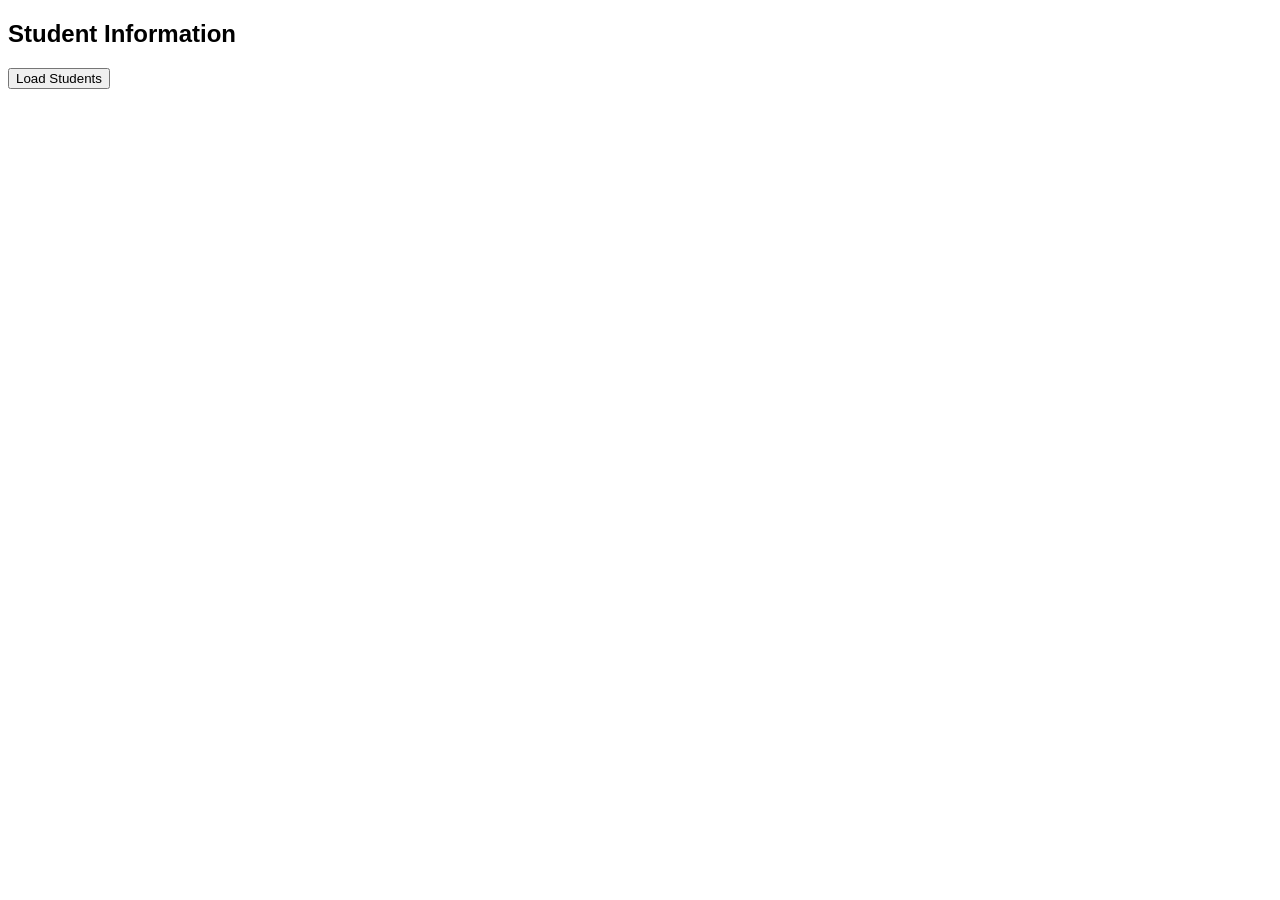
<file: index.html>
<!DOCTYPE html>
<html>
<head>
    <title>Student Info AJAX Demo</title>
    <style>
        body { font-family: Arial; }
        #result { margin-top: 20px; }
        .student { padding: 10px; border: 1px solid #ccc; margin-bottom: 10px; }
    </style>
</head>
<body>

<h2>Student Information</h2>

<button onclick="loadStudents()">Load Students</button>

<div id="result"></div>

<script>
function loadStudents() {
    var xhr = new XMLHttpRequest();

    xhr.open("GET", "students.php", true);

    xhr.onload = function() {
        if (xhr.status === 200) {
            // Convert JSON response into JavaScript object
            var students = JSON.parse(xhr.responseText);

            var output = "";

            // Loop through student data
            for (var i = 0; i < students.length; i++) {
                output += `
                    <div class="student">
                        <strong>Name:</strong> ${students[i].name}<br>
                        <strong>ID:</strong> ${students[i].id}<br>
                        <strong>Department:</strong> ${students[i].department}<br>
                        <strong>CGPA:</strong> ${students[i].cgpa}
                    </div>
                `;
            }

            // Display data without reloading page
            document.getElementById("result").innerHTML = output;
        }
    };

    xhr.send();
}
</script>

</body>
</html>
</file>
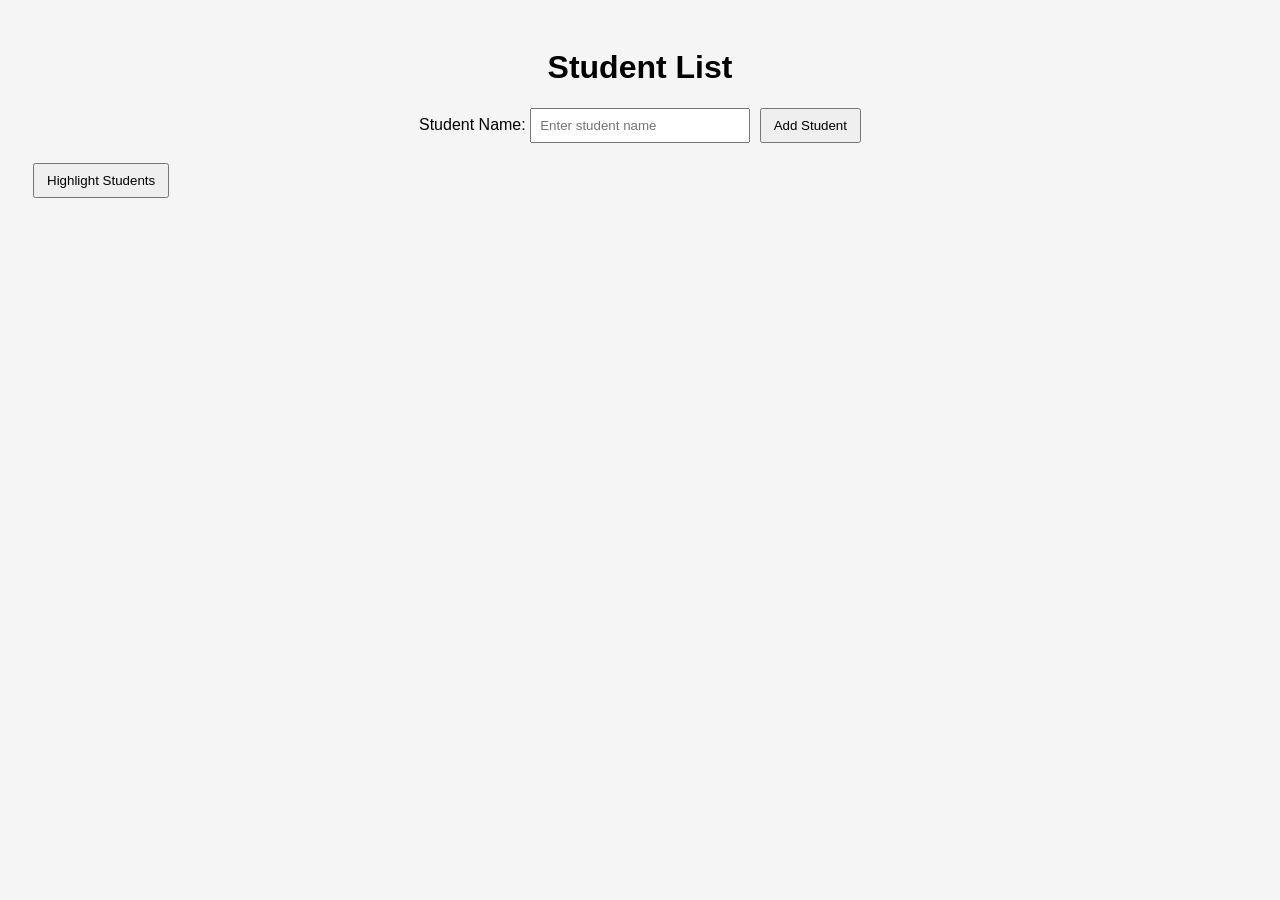
<file: abc.html>
<!DOCTYPE html>
<html lang="en">
<head>
  <meta charset="UTF-8">
  <title>Student List DOM Practice</title>
  <link rel="stylesheet" href="dom.css">
</head>

<body>

<h1>Student List</h1>

<!-- Student Form -->
<form id="student-form">
  <label for="student-name">Student Name:</label>
  <input type="text" id="student-name" placeholder="Enter student name">
  <button type="submit">Add Student</button>
</form>

<!-- Student List -->
<ul id="student-list">
</ul>

<script src="dom.js"></script>

</body>
</html>
</file>
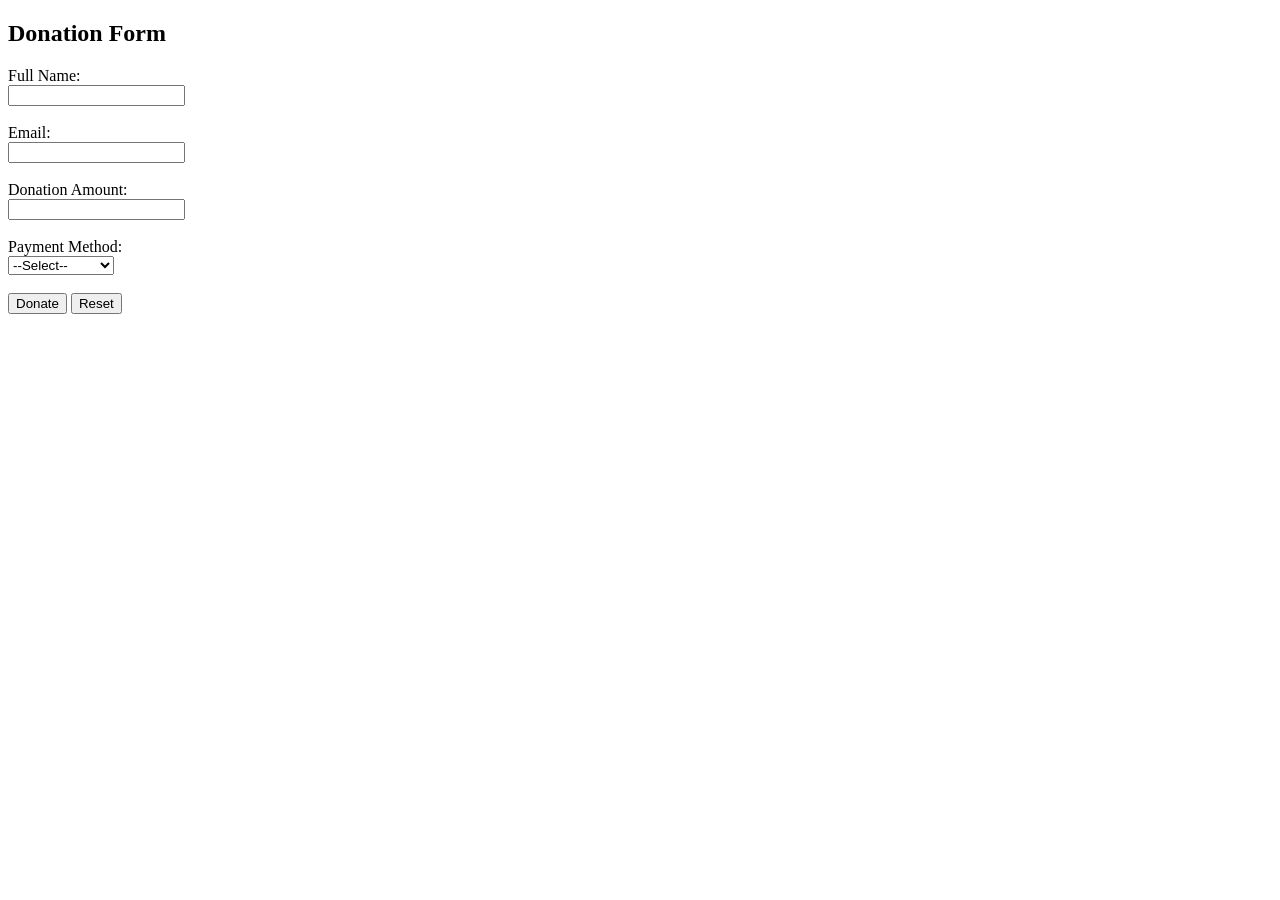
<file: first.html>
<!DOCTYPE html>
<html lang="en">

<head>
    <meta charset="UTF-8">
    <title>First HTML Page</title>
</head>

<body>
    <h2>Donation Form</h2>
    <form>
        <label for="name">Full Name:</label><br>
        <input type="text" id="name" name="name" required><br><br>

        <label for="email">Email:</label><br>
        <input type="email" id="email" name="email" required><br><br>

        <label for="amount">Donation Amount:</label><br>
        <input type="number" id="amount" name="amount" min="1" required><br><br>

        <label for="meyhod">Payment Method:</label><br>
        <select id="method" name="method" required>
            <option valuee="">--Select--</option>
            <option value="credit_card">Credit Card</option>
            <option value="paypal">PayPal</option>
            <option value="bank_transfer">Bank Transfer</option>
        </select><br><br>
        <button type="submit">Donate</button>
        <button type="reset">Reset</button>
    </form>
</body>

</html>
</file>
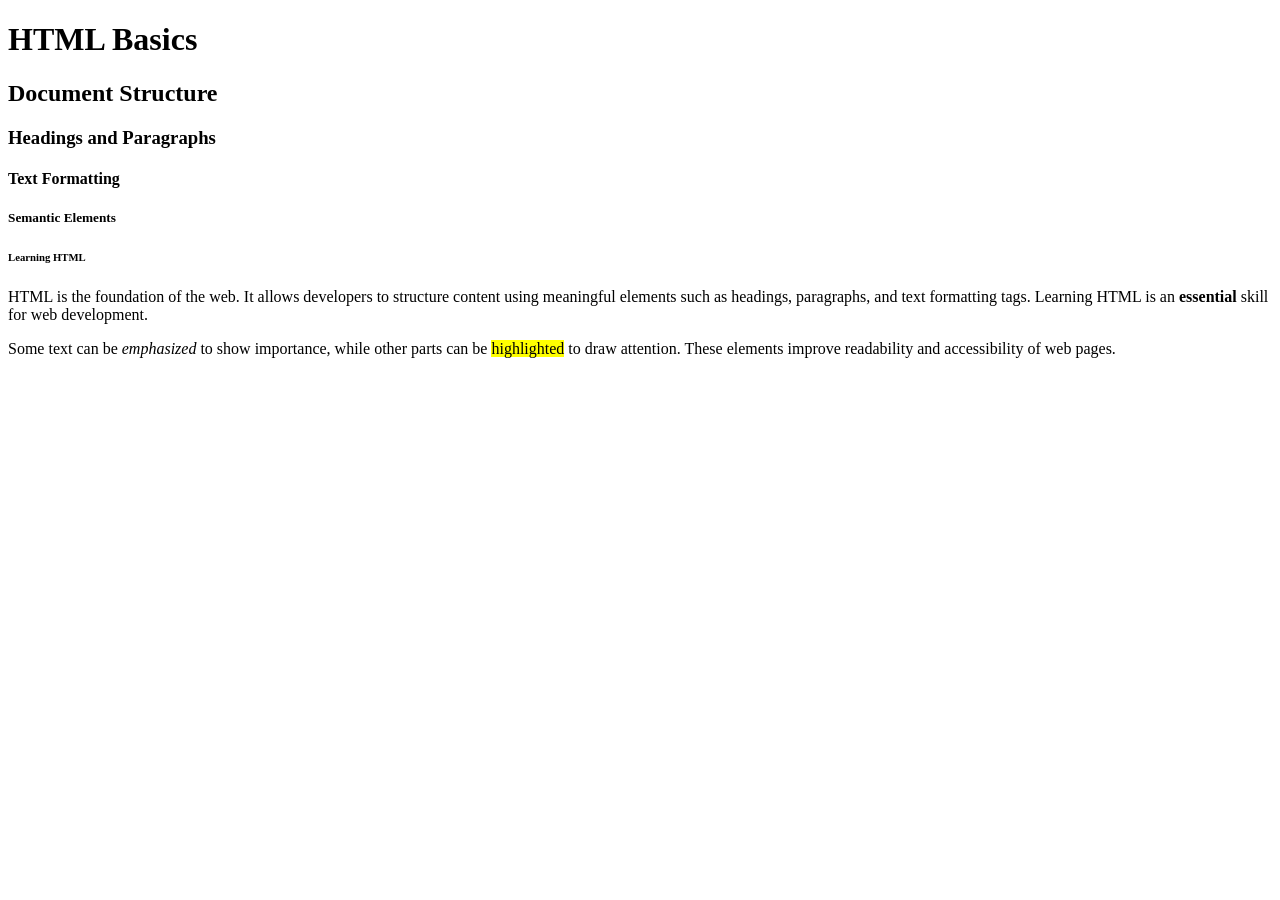
<file: LabTask1.html>
<!DOCTYPE html>
<html lang="en">
<head>
    <meta charset="UTF-8">
    <meta name="description" content="Basic HTML structure and text formatting example">
    <title>Lab Task 01 - HTML Basics</title>
</head>
<body>

    <h1>HTML Basics</h1>
    <h2>Document Structure</h2>
    <h3>Headings and Paragraphs</h3>
    <h4>Text Formatting</h4>
    <h5>Semantic Elements</h5>
    <h6>Learning HTML</h6>

    <p>
        HTML is the foundation of the web. It allows developers to structure content using
        meaningful elements such as headings, paragraphs, and text formatting tags.
        Learning HTML is an <strong>essential</strong> skill for web development.
    </p>

    <p>
        Some text can be <em>emphasized</em> to show importance, while other parts can be
        <mark>highlighted</mark> to draw attention. These elements improve readability and
        accessibility of web pages.
    </p>

</body>
</html>
</file>
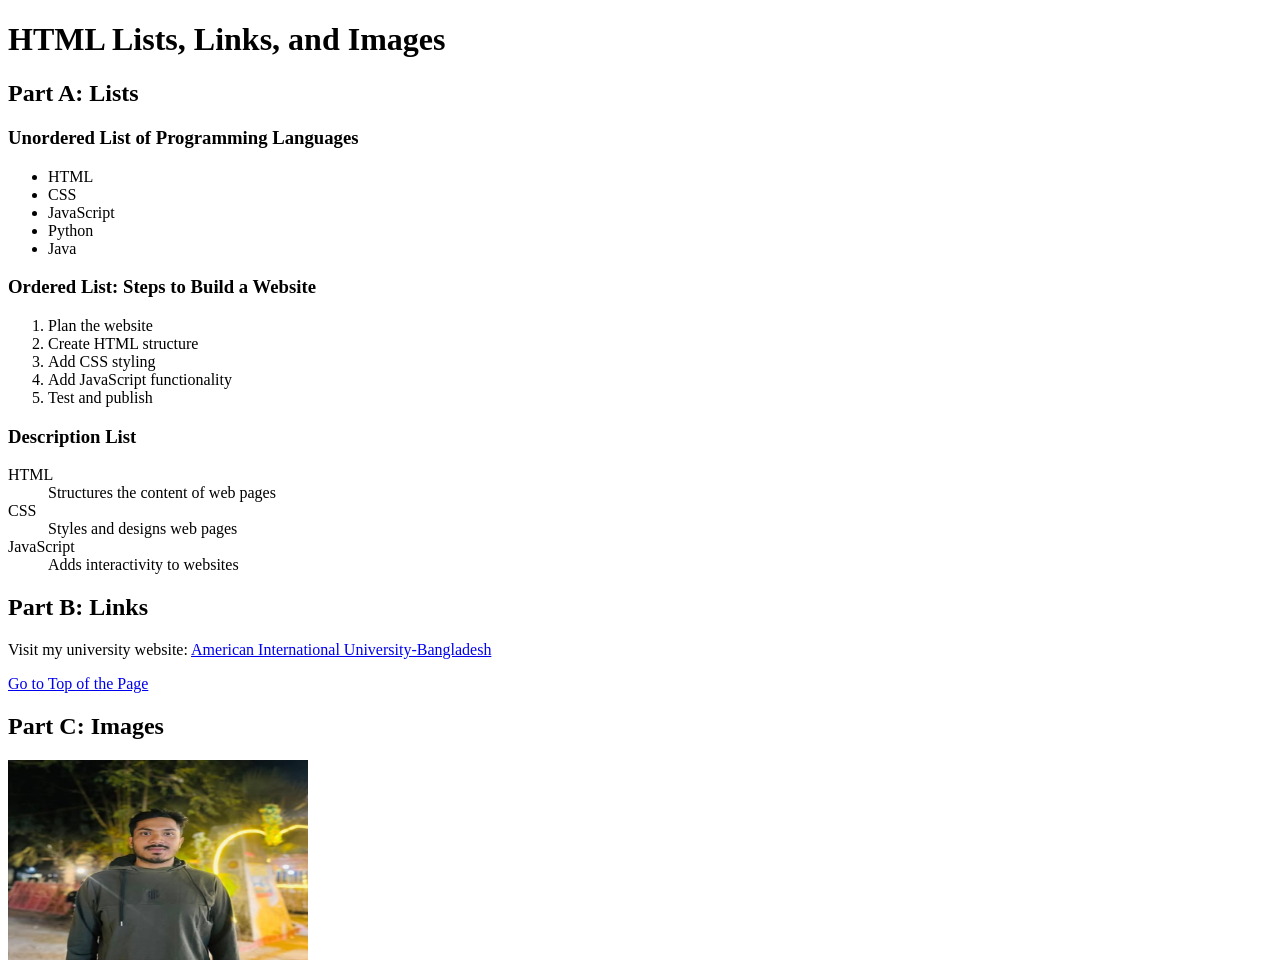
<file: LabTask2.html>
<!DOCTYPE html>
<html lang="en">
<head>
    <meta charset="UTF-8">
    <meta name="description" content="HTML lists, links, images, and attributes">
    <title>Lab Task 02 - Lists, Links, and Images</title>
</head>
<body>

    <h1 id="top">HTML Lists, Links, and Images</h1>

    <h2>Part A: Lists</h2>

    <h3>Unordered List of Programming Languages</h3>
    <ul>
        <li>HTML</li>
        <li>CSS</li>
        <li>JavaScript</li>
        <li>Python</li>
        <li>Java</li>
    </ul>

    <h3>Ordered List: Steps to Build a Website</h3>
    <ol>
        <li>Plan the website</li>
        <li>Create HTML structure</li>
        <li>Add CSS styling</li>
        <li>Add JavaScript functionality</li>
        <li>Test and publish</li>
    </ol>

    <h3>Description List</h3>
    <dl>
        <dt>HTML</dt>
        <dd>Structures the content of web pages</dd>

        <dt>CSS</dt>
        <dd>Styles and designs web pages</dd>

        <dt>JavaScript</dt>
        <dd>Adds interactivity to websites</dd>
    </dl>

    <h2 id="links">Part B: Links</h2>

    <p>
        Visit my university website:
        <a href="https://www.aiub.edu" target="_blank">
            American International University-Bangladesh
        </a>
    </p>

    <p>
        <a href="#top">Go to Top of the Page</a>
    </p>

    <h2>Part C: Images</h2>

    <img 
        src="myPhoto.jpg"
        alt="My personal photo"
        width="300"
        height="200"
    >

</body>
</html>
</file>
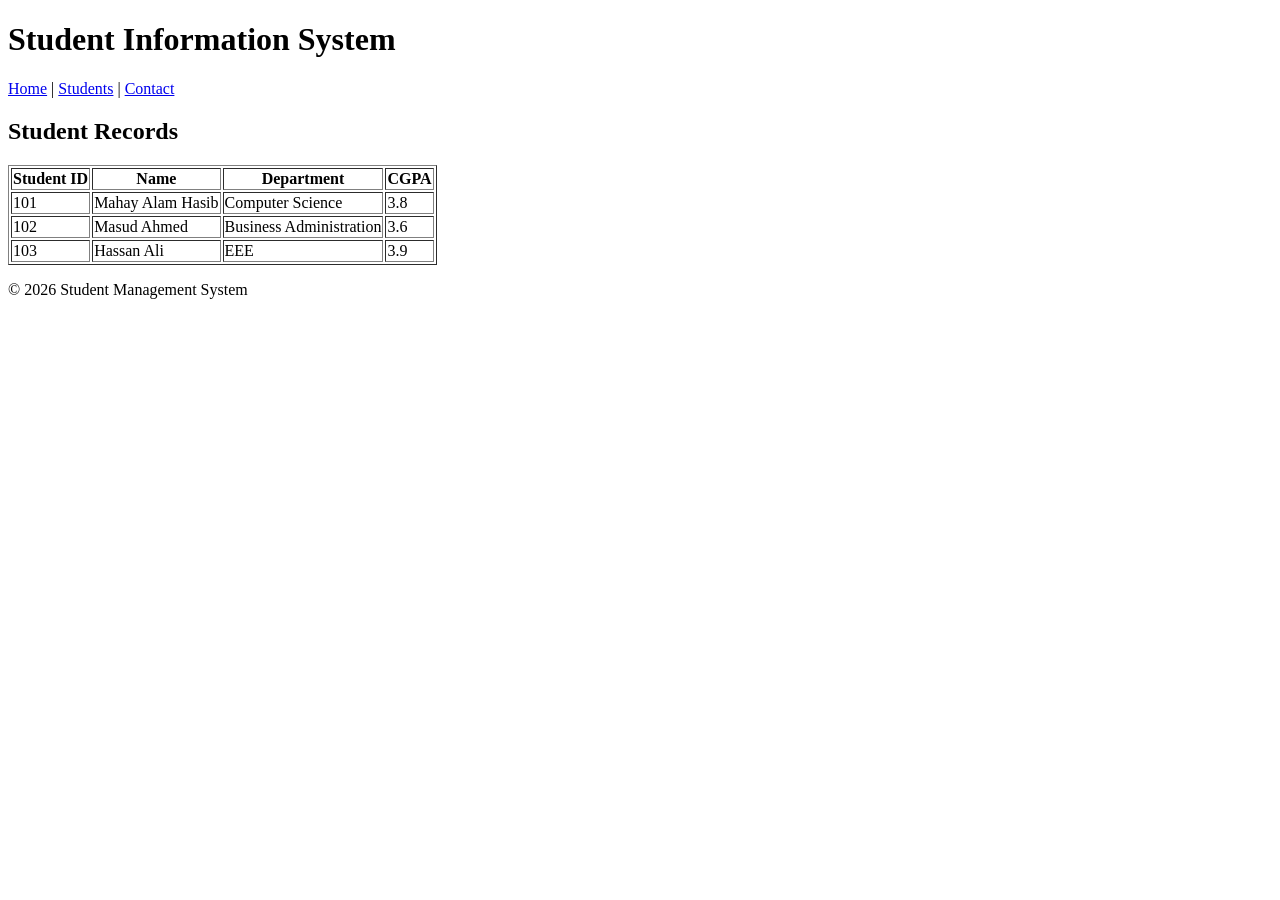
<file: LabTask3.html>
<!DOCTYPE html>
<html>
<head>
    <title>Lab Task 03 - Tables and Semantic HTML5</title>
</head>
<body>

    <!-- Header Section -->
    <header>
        <h1>Student Information System</h1>
    </header>

    <!-- Navigation Section -->
    <nav>
        <a href="#">Home</a> |
        <a href="#">Students</a> |
        <a href="#">Contact</a>
    </nav>

    <!-- Main Content -->
    <main>

        <!-- Section for Table -->
        <section>
            <h2>Student Records</h2>

            <table border="1">
                <thead>
                    <tr>
                        <th>Student ID</th>
                        <th>Name</th>
                        <th>Department</th>
                        <th>CGPA</th>
                    </tr>
                </thead>

                <tbody>
                    <tr>
                        <td>101</td>
                        <td>Mahay Alam Hasib</td>
                        <td>Computer Science</td>
                        <td>3.8</td>
                    </tr>
                    <tr>
                        <td>102</td>
                        <td>Masud Ahmed</td>
                        <td>Business Administration</td>
                        <td>3.6</td>
                    </tr>
                    <tr>
                        <td>103</td>
                        <td>Hassan Ali</td>
                        <td>EEE</td>
                        <td>3.9</td>
                    </tr>
                </tbody>

            </table>
        </section>

    </main>

    <!-- Footer Section -->
    <footer>
        <p>&copy; 2026 Student Management System</p>
    </footer>

</body>
</html>
</file>
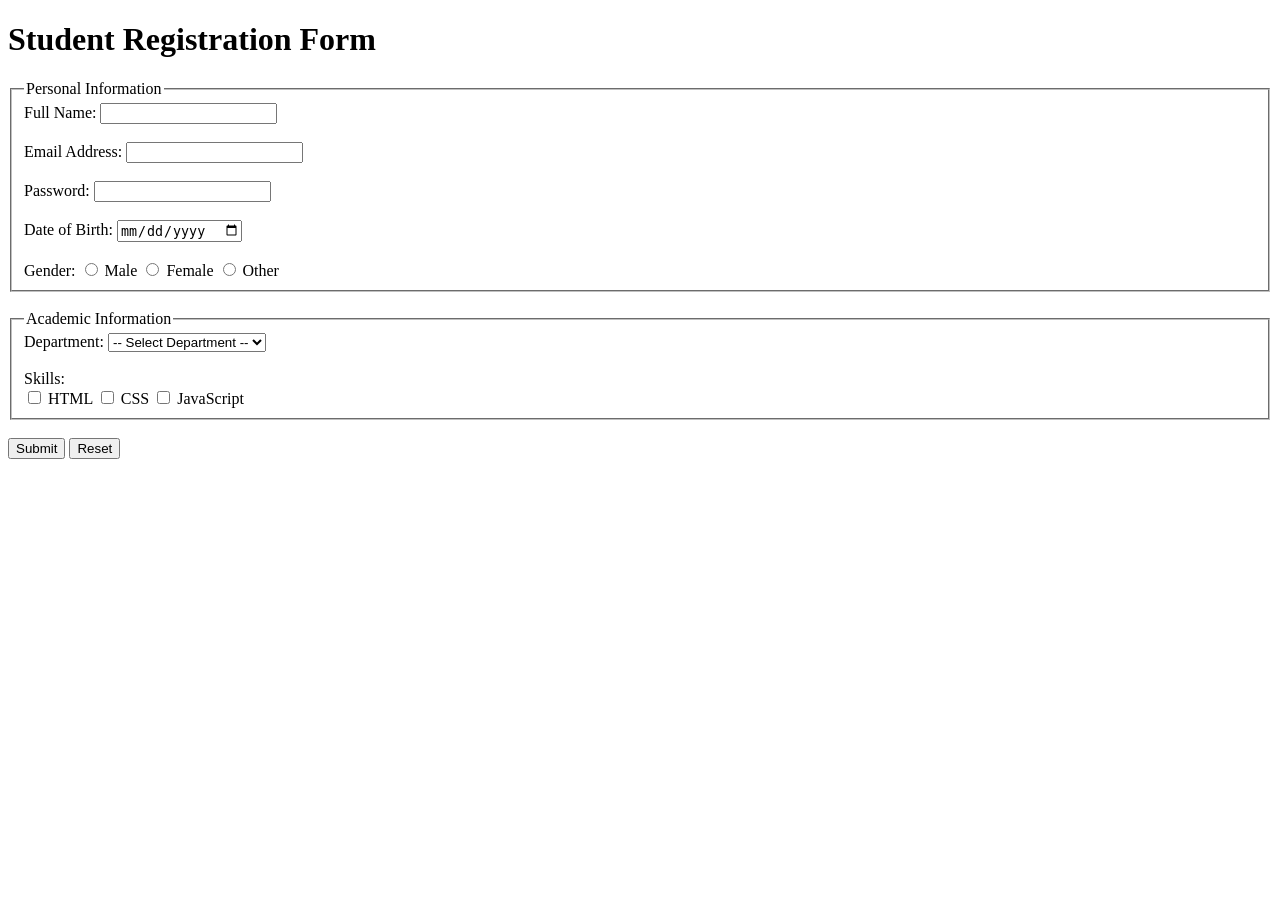
<file: LabTask4.html>
<!DOCTYPE html>
<html lang="en">
<head>
    <meta charset="UTF-8">
    <title>Lab Task 04 - HTML Form</title>
</head>
<body>

    <h1>Student Registration Form</h1>

    <form action="#" method="post">

        <!-- Personal Information -->
        <fieldset>
            <legend>Personal Information</legend>

            <label for="fullname">Full Name:</label>
            <input type="text" id="fullname" name="fullname" required>
            <br><br>

            <label for="email">Email Address:</label>
            <input type="email" id="email" name="email" required>
            <br><br>

            <label for="password">Password:</label>
            <input type="password" id="password" name="password" required>
            <br><br>

            <label for="dob">Date of Birth:</label>
            <input type="date" id="dob" name="dob">
            <br><br>

            Gender:
            <input type="radio" id="male" name="gender" value="Male">
            <label for="male">Male</label>

            <input type="radio" id="female" name="gender" value="Female">
            <label for="female">Female</label>

            <input type="radio" id="other" name="gender" value="Other">
            <label for="other">Other</label>

        </fieldset>

        <br>

        <!-- Academic Information -->
        <fieldset>
            <legend>Academic Information</legend>

            <label for="department">Department:</label>
            <select id="department" name="department">
                <option value="">-- Select Department --</option>
                <option value="cse">CSE</option>
                <option value="eee">EEE</option>
                <option value="bba">BBA</option>
                <option value="english">English</option>
            </select>

            <br><br>

            Skills:
            <br>

            <input type="checkbox" id="html" name="skills" value="HTML">
            <label for="html">HTML</label>

            <input type="checkbox" id="css" name="skills" value="CSS">
            <label for="css">CSS</label>

            <input type="checkbox" id="js" name="skills" value="JavaScript">
            <label for="js">JavaScript</label>

        </fieldset>

        <br>

        <!-- Form Controls -->
        <input type="submit" value="Submit">
        <input type="reset" value="Reset">

    </form>

</body>
</html>
</file>
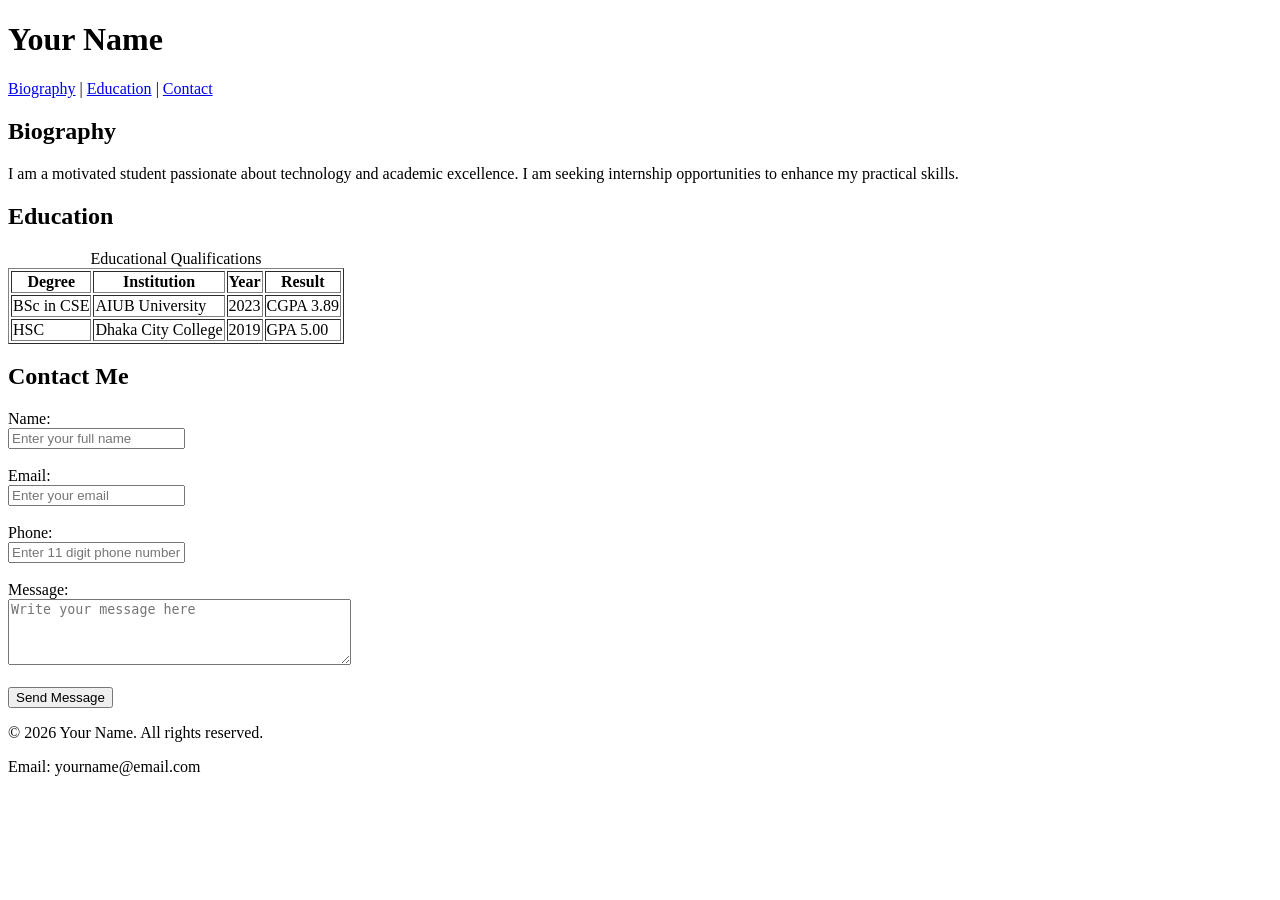
<file: LabTask5.html>
<!DOCTYPE html>
<html lang="en">
<head>
    <!-- Part A: Metadata -->
    <meta charset="UTF-8">
    <meta name="description" content="Personal academic profile page for internship and academic review.">
    <meta name="keywords" content="Student, Academic Profile, Education, Internship">
    <meta name="author" content="Your Name">
    <title>Academic Profile - Your Name</title>
</head>

<body>

    <!-- Header -->
    <header>
        <h1>Your Name</h1>
        <nav>
            <a href="#bio">Biography</a> |
            <a href="#education">Education</a> |
            <a href="#contact">Contact</a>
        </nav>
    </header>

    <!-- Main Content -->
    <main>

        <!-- Biography Section -->
        <section id="bio">
            <h2>Biography</h2>
            <p>
                I am a motivated student passionate about technology and academic excellence.
                I am seeking internship opportunities to enhance my practical skills.
            </p>
        </section>

        <!-- Education Section -->
        <section id="education">
            <h2>Education</h2>

            <!-- Part C: Education Table -->
            <table border="1">
                <caption>Educational Qualifications</caption>

                <thead>
                    <tr>
                        <th>Degree</th>
                        <th>Institution</th>
                        <th>Year</th>
                        <th>Result</th>
                    </tr>
                </thead>

                <tbody>
                    <tr>
                        <td>BSc in CSE</td>
                        <td>AIUB University</td>
                        <td>2023</td>
                        <td>CGPA 3.89</td>
                    </tr>

                    <tr>
                        <td>HSC</td>
                        <td>Dhaka City College</td>
                        <td>2019</td>
                        <td>GPA 5.00</td>
                    </tr>
                </tbody>
            </table>

        </section>

        <!-- Part D: Advanced Contact Form -->
        <section id="contact">
            <h2>Contact Me</h2>

            <form action="#" method="post">

                <label for="name">Name:</label><br>
                <input type="text" id="name" name="name" required placeholder="Enter your full name" maxlength="50">
                <br><br>

                <label for="email">Email:</label><br>
                <input type="email" id="email" name="email" required placeholder="Enter your email">
                <br><br>

                <label for="phone">Phone:</label><br>
                <input type="tel" id="phone" name="phone"
                       pattern="[0-9]{11}"
                       placeholder="Enter 11 digit phone number">
                <br><br>

                <label for="message">Message:</label><br>
                <textarea id="message" name="message"
                          required
                          placeholder="Write your message here"
                          maxlength="300"
                          rows="4"
                          cols="40"></textarea>
                <br><br>

                <input type="submit" value="Send Message">

            </form>
        </section>

    </main>

    <!-- Footer -->
    <footer>
        <p>&copy; 2026 Your Name. All rights reserved.</p>
        <p>Email: yourname@email.com</p>
    </footer>

</body>
</html>
</file>
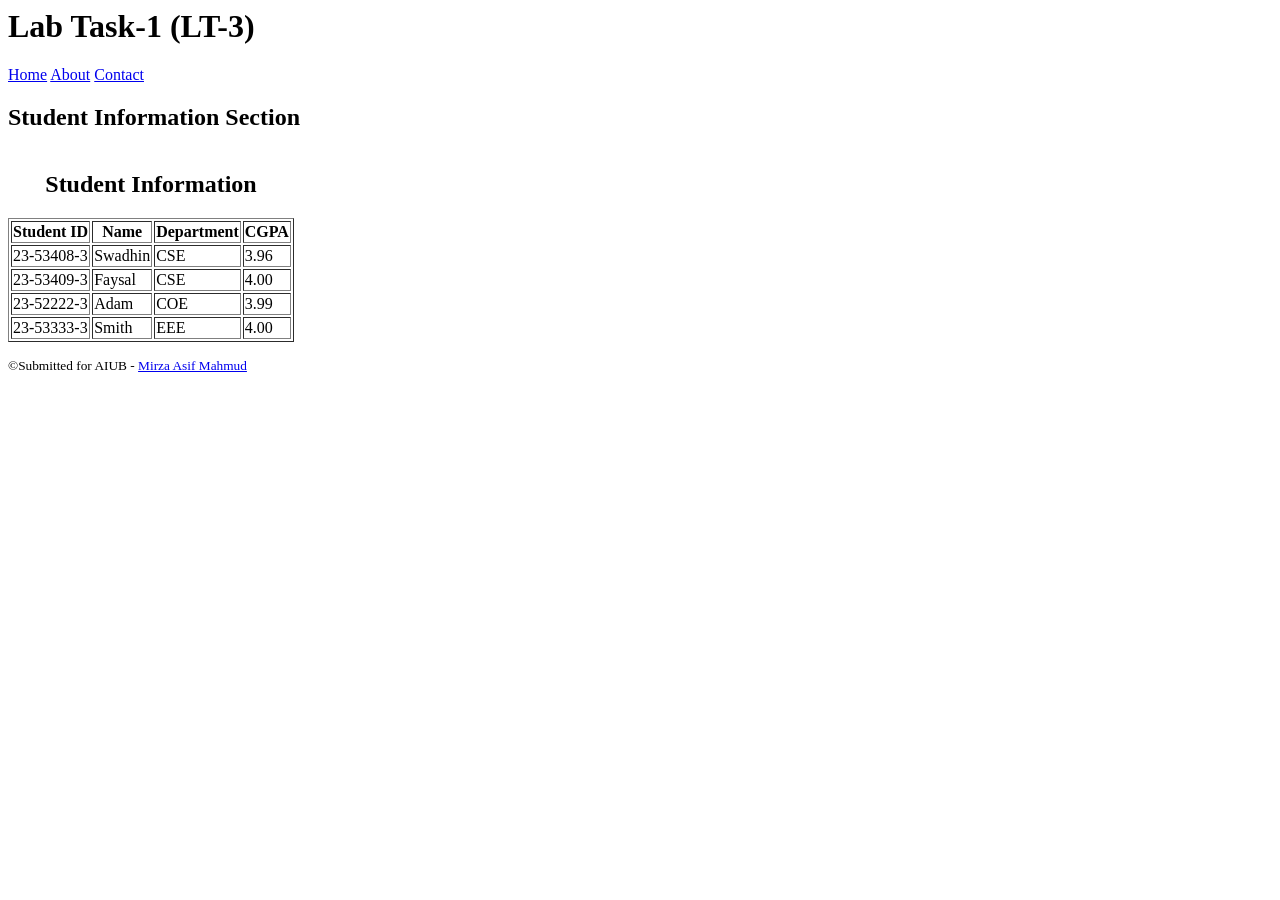
<file: lt-3.html>
<!DOCTYPE html5>
<html lang="en">
<head>
    <meta charset="UTF-8">
    <meta name=""Description>
    <title>Lab Task-1</title>
</head>
<body>
    <header>
        <h1>Lab Task-1 (LT-3)</h1>
    </header>
   
    <nev>
            <a href="#">Home</a>
            <a href="#">About</a>    
            <a href="#">Contact</a>    
        </nev>
    
<main>
 
<section>
  <h1>Student Information Section</h1>
</section>

<table border="1px">
    <caption><h2>Student Information</h2></caption>
    <tr>
<th scope="col">Student ID</th>
<th scope="col">Name</th>
<th scope="col">Department</th>
<th scope="col">CGPA</th>
    </tr>
    <tr>
        <td>23-53408-3</td>
        <td>Swadhin</td>
        <td>CSE</td>
        <td>3.96</td>
    </tr>
    <tr>
        <td>23-53409-3</td>
        <td>Faysal</td>
        <td>CSE</td>
        <td>4.00</td>
    </tr>
    <tr>
         <td>23-52222-3</td>
        <td>Adam</td>
        <td>COE</td>
        <td>3.99</td>
    </tr>
    <tr>
        <td>23-53333-3</td>
        <td>Smith</td>
        <td>EEE</td>
        <td>4.00</td>
    </tr>
</table>
</main>

<footer>
 <p>
        <small>&copy;Submitted for AIUB - <a href="https://www.aiub.edu/faculty-list/faculty-profile?q=mirza.asif" title="Faculty List" target="_blank">Mirza Asif Mahmud</a></small>
 </p>
</footer>

</body>
</html>
</file>
<file: dom.css>
body {
  font-family: Arial, sans-serif;
  background-color: #f5f5f5;
  padding: 20px;
}

h1 {
  text-align: center;
}

form {
  margin-bottom: 20px;
  text-align: center;
}

input[type="text"] {
  padding: 8px;
  width: 200px;
}

button {
  padding: 8px 12px;
  margin-left: 5px;
  cursor: pointer;
}

#student-list {
  list-style-type: none;
  padding: 0;
  max-width: 400px;
  margin: 0 auto;
}

.student-item {
  background-color: white;
  padding: 10px;
  margin-bottom: 8px;
  display: flex;
  justify-content: space-between;
  align-items: center;
  border: 1px solid #ddd;
}

.student-item span {
  flex: 1;
}

.btn-edit {
  background-color: #4caf50;
  color: white;
  border: none;
}

.btn-delete {
  background-color: #f44336;
  color: white;
  border: none;
  margin-left: 5px;
}

.highlight {
  background-color: yellow;
}
</file>
